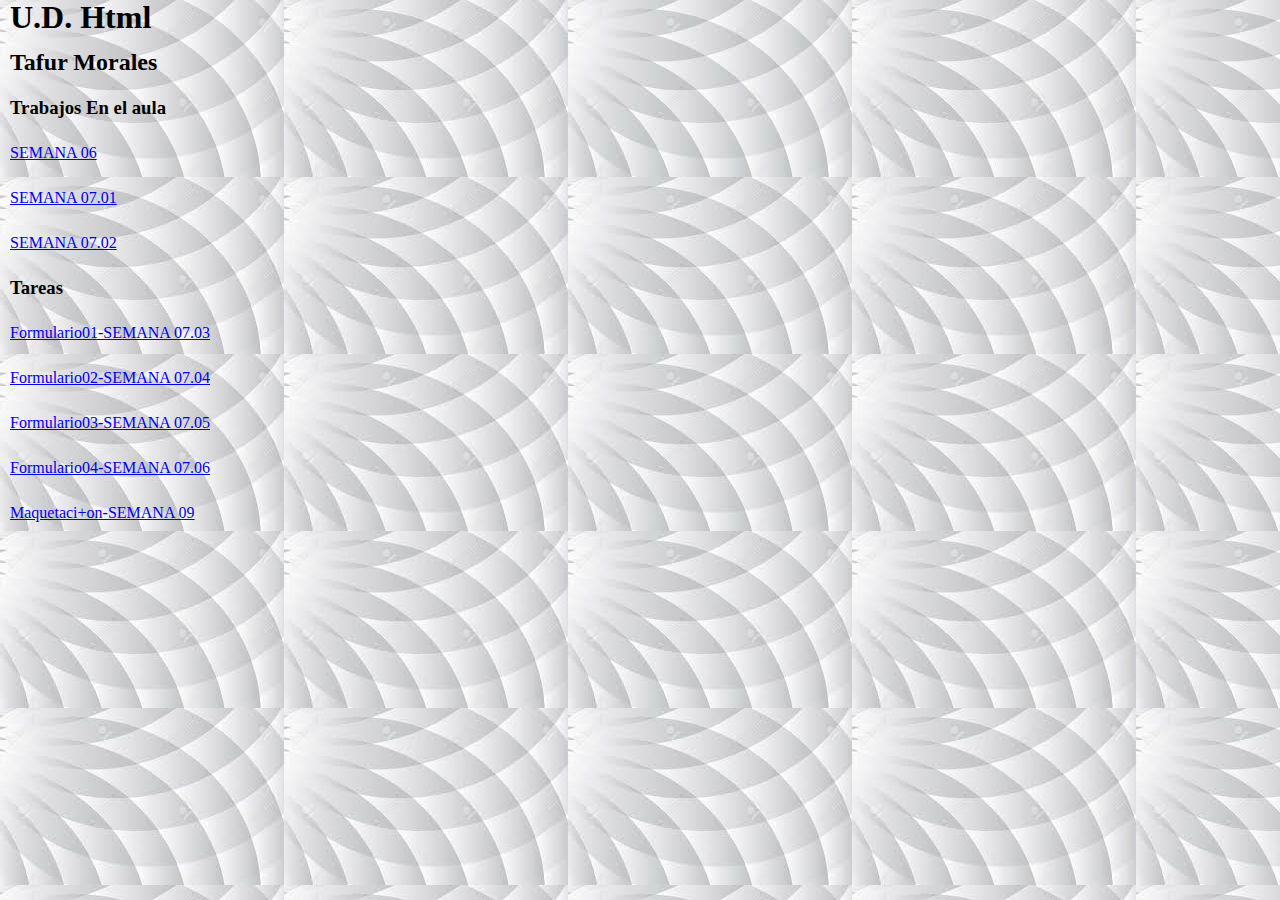
<file: index.html>
<!DOCTYPE html>
<html lang="es">
<head>
    <meta charset="UTF-8">
    <meta name="viewport" content="width=device-width, initial-scale=1.0">
    <title>HTML</title>
    <link rel="stylesheet" href="estilos/index.css">
</head>
<body>
    <h1>U.D. Html</h1>
    <h2>Tafur Morales</h2>
    <h3>Trabajos En el aula</h3>
    <ul> 
        <li class="html"><a href="datos.html" target="_blank">SEMANA 06</a></li>
        <li class="html"><a href="formulario01.html" target="_blank">SEMANA 07.01</a></li>
        <li class="html"><a href="registro.html" target="_blank">SEMANA 07.02</a></li>
    </ul>
        <h3>Tareas</h3>
    <ul>
            <li class="html"><a href="login.html" target="_blank">Formulario01-SEMANA 07.03</a></li>
            <li class="html"><a href="contacto.html" target="_blank">Formulario02-SEMANA 07.04</a></li>
            <li class="html"><a href="contacto02.html " target="_blank">Formulario03-SEMANA 07.05</a></li>
            <li class="html"><a href="inscripcion.html" target="_blank">Formulario04-SEMANA 07.06</a></li>
            <li class="html"><a href="maquetación.html" target="_blank">Maquetaci+on-SEMANA 09</a></li>
    </ul>
</body>
</html>
</file>
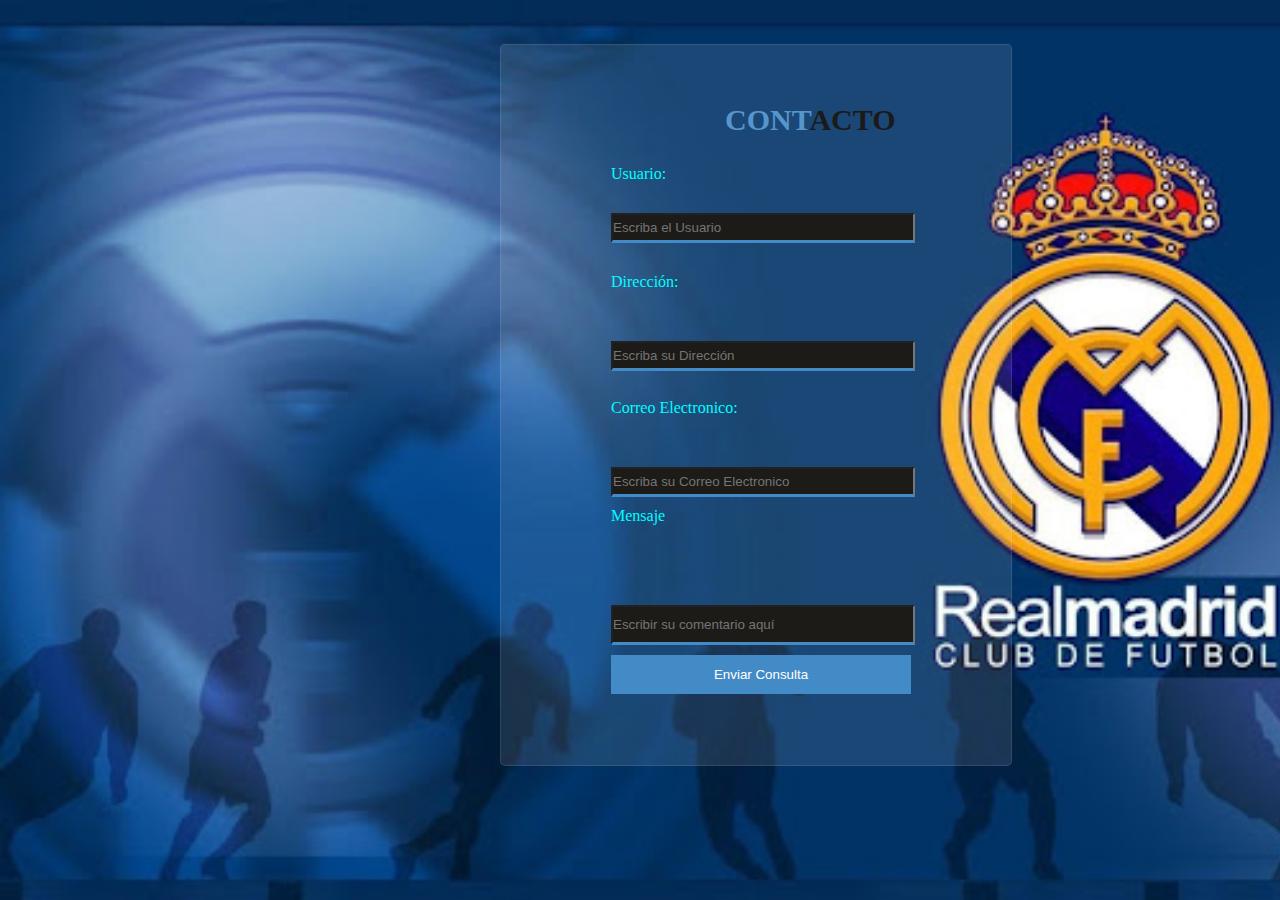
<file: contacto.html>
<!DOCTYPE html>
<html lang="es">
<head>
    <meta charset="UTF-8">
    <meta name="viewport" content="width=device-width, initial-scale=1.0">
    <title>CONTACTO</title>
    <link rel="stylesheet" href="estilos/contacto.css">
</head>
<body>
    <section>
        <article class="Title">
           <h1 id="contacto"><span>CONT</span>ACTO</h1>
             
       </article>
    <article class="formulario2">

        <form action="" method="get">
            <label for="txtUsuario" class="Usuario">Usuario:</label>
            <br>   
            <input type="text" placeholder="Escriba el Usuario" name="txtUsuario" id="txtUsuario" required name="Usuario">                    
            <br>
            <label for="txtDireccion" class="Direccion">Dirección:</label>
            <br>
            <input type="text" placeholder="Escriba su Dirección" name="txtDireccion"  id="txtDireccion" required name="Direccion">
            <br>
            <br>
            <label for="txtEmail" class="Email">Correo Electronico:</label>
            <br>
            <input type="email"  name="txtEmail" id="txtEmail" placeholder="Escriba su Correo Electronico">
             <br>
            <label for="txtArea" class="Area">Mensaje</label>
            <br>
            <input type="area"  name="txtArea" id="txtArea" placeholder="Escribir su comentario aquí"   >
               
            <br>
            <input type="submit" id="submit" value="Enviar Consulta">              
            </form>
           </article>
        </section>
</body>
</html>
</file>
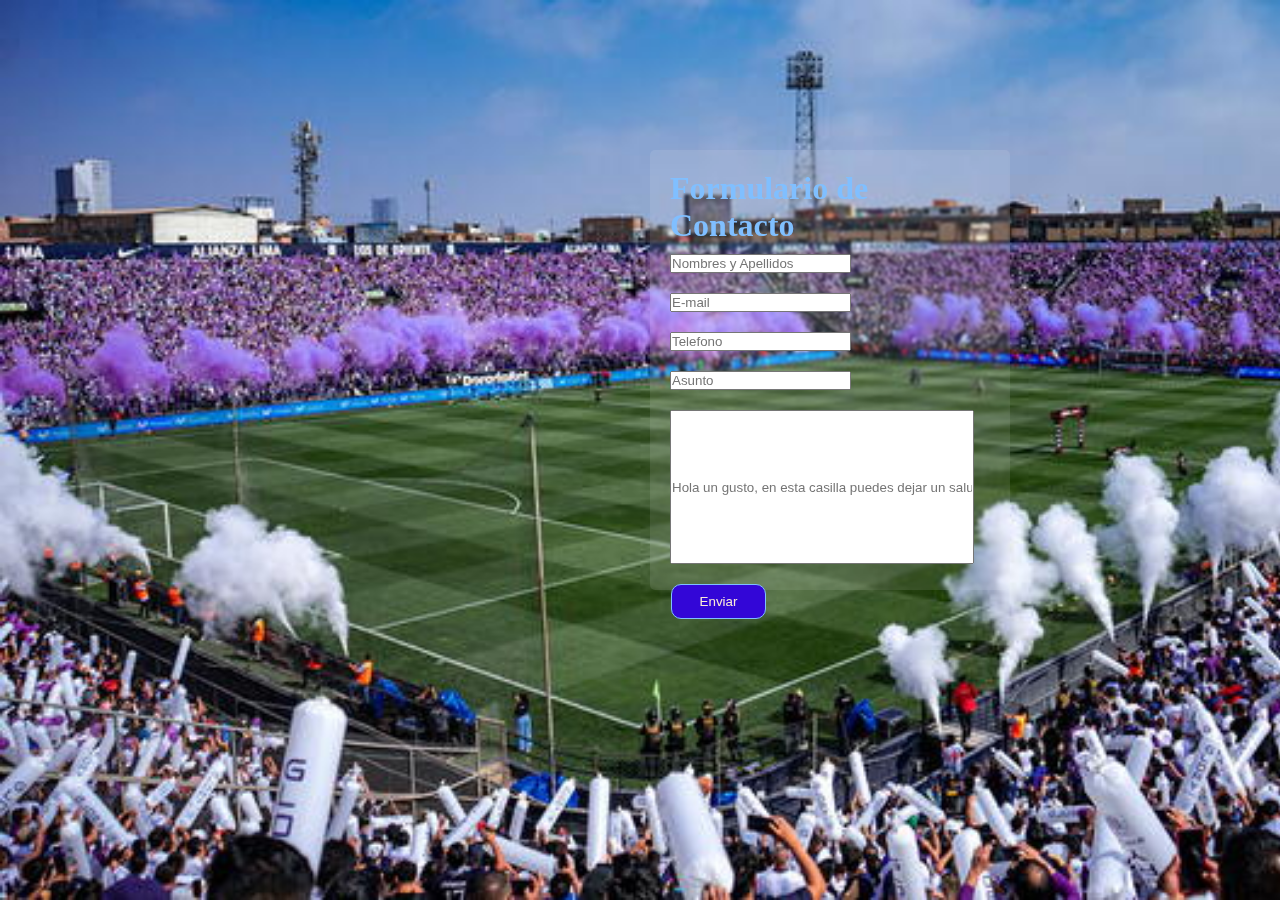
<file: contacto02.html>
<!DOCTYPE html>
<html lang="es">
<head>
    <meta charset="UTF-8">
    <meta name="viewport" content="width=device-width, initial-scale=1.0">
    <title>Formulario de contacto</title>
    <link rel="stylesheet" href="estilos/contacto02.css">
</head>
<body>
    <section >
        <div class="formulario">
            <h1>Formulario de Contacto</h1>
    <form action="" method="" >
        <input type="text" placeholder="Nombres y Apellidos" >
        <br>
        <input type="email" placeholder="E-mail" >
        <br>
        <input type="telefono" placeholder="Telefono" >
        <br>
        <input type="text" placeholder="Asunto" >
        <br>
        <input type="text" class="txtArea" placeholder="Hola un gusto, en esta casilla puedes dejar un saludo." >
        <br>
        <input type="submit" value="Enviar"  id="submit" >
        
    </form>

        </div>
    </section>
    





</body>
</html>
</file>
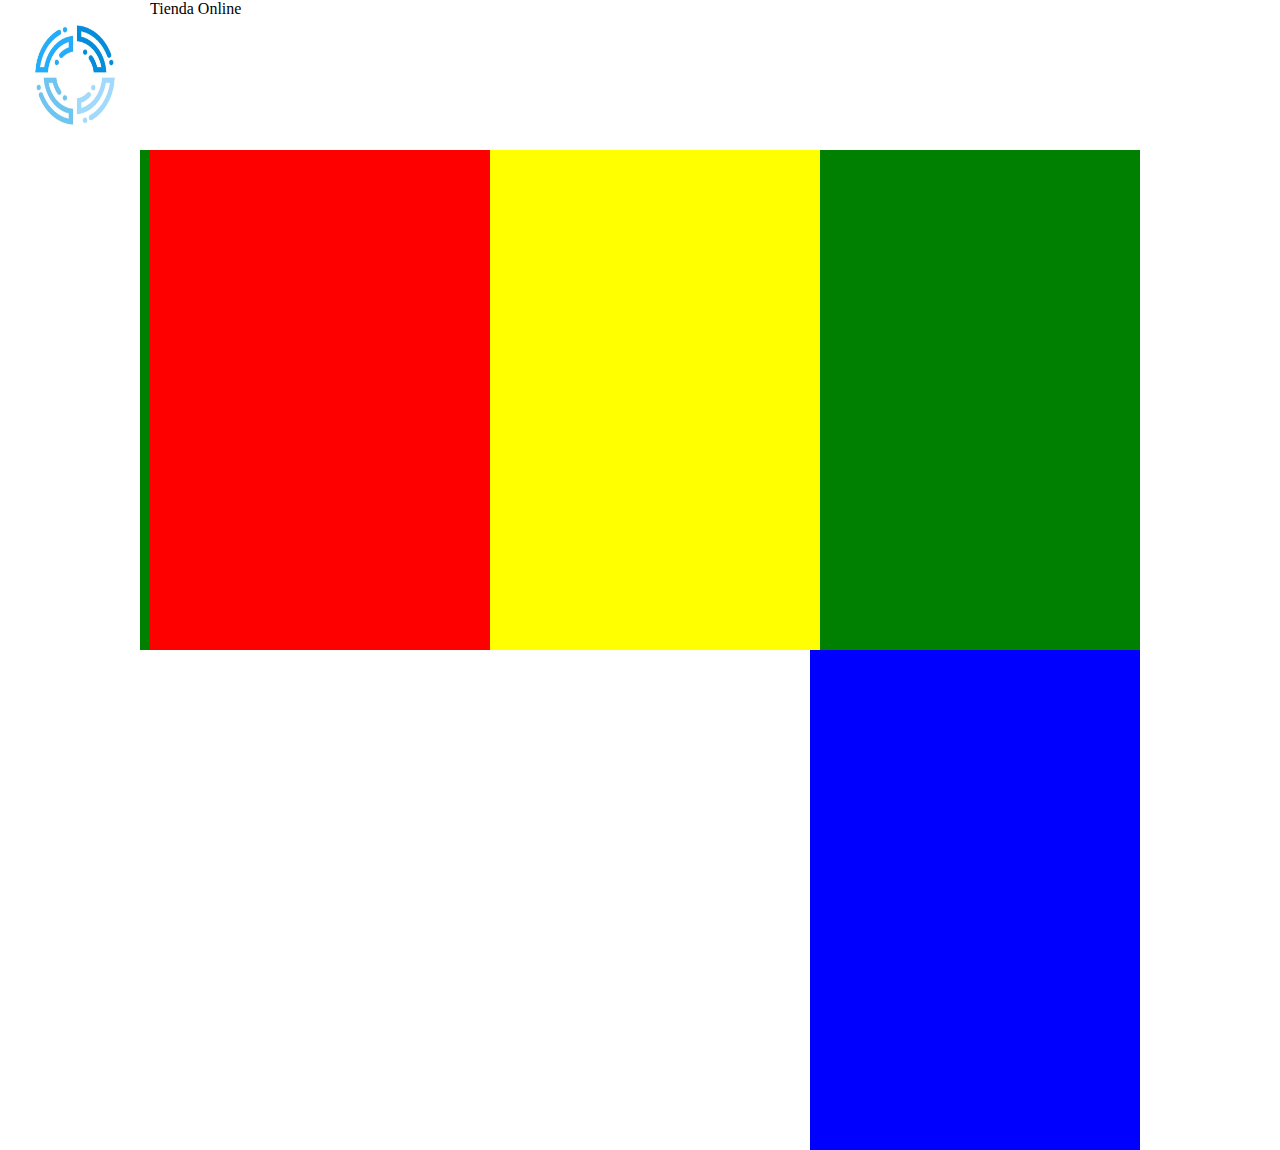
<file: contenedores.html>
<!DOCTYPE html>
<html lang="es">
<head>
    <meta charset="UTF-8">
    <meta name="viewport" content="width=device-width, initial-scale=1.0">
    <title>contenedores</title>
    <link rel="stylesheet" href="estilos/contenedores.css">
</head>
<body>
   
    <div id="cabecera">
        <div class="logo">
            <img src="img/logo.jpg" alt="">

        </div>
        <div class="titulo">
            Tienda Online

        </div>
        <div class="redes">
            <li><a href="https://www.facebook.com/felipensio.maton" target="_blank"><img style="width: 50px;"  src="img/facebook.png" 
                alt="" title="Logo"></a>
                <li><a href="https://www.instagram.com/elvis_morales_18?igsh=MWJzbmkzcmxsbzgwcQ==" target="_blank"><img style="width: 50px;"  src="img/instagram logo.jpg" alt=""></a>
                </li>
        </div>
    </div>

  <div id="principal">
  <div class="contenido1"></div>
  <div class="contenido2"></div>
  <div class="contenido3"></div>
</div>
</body>
</html>
</file>
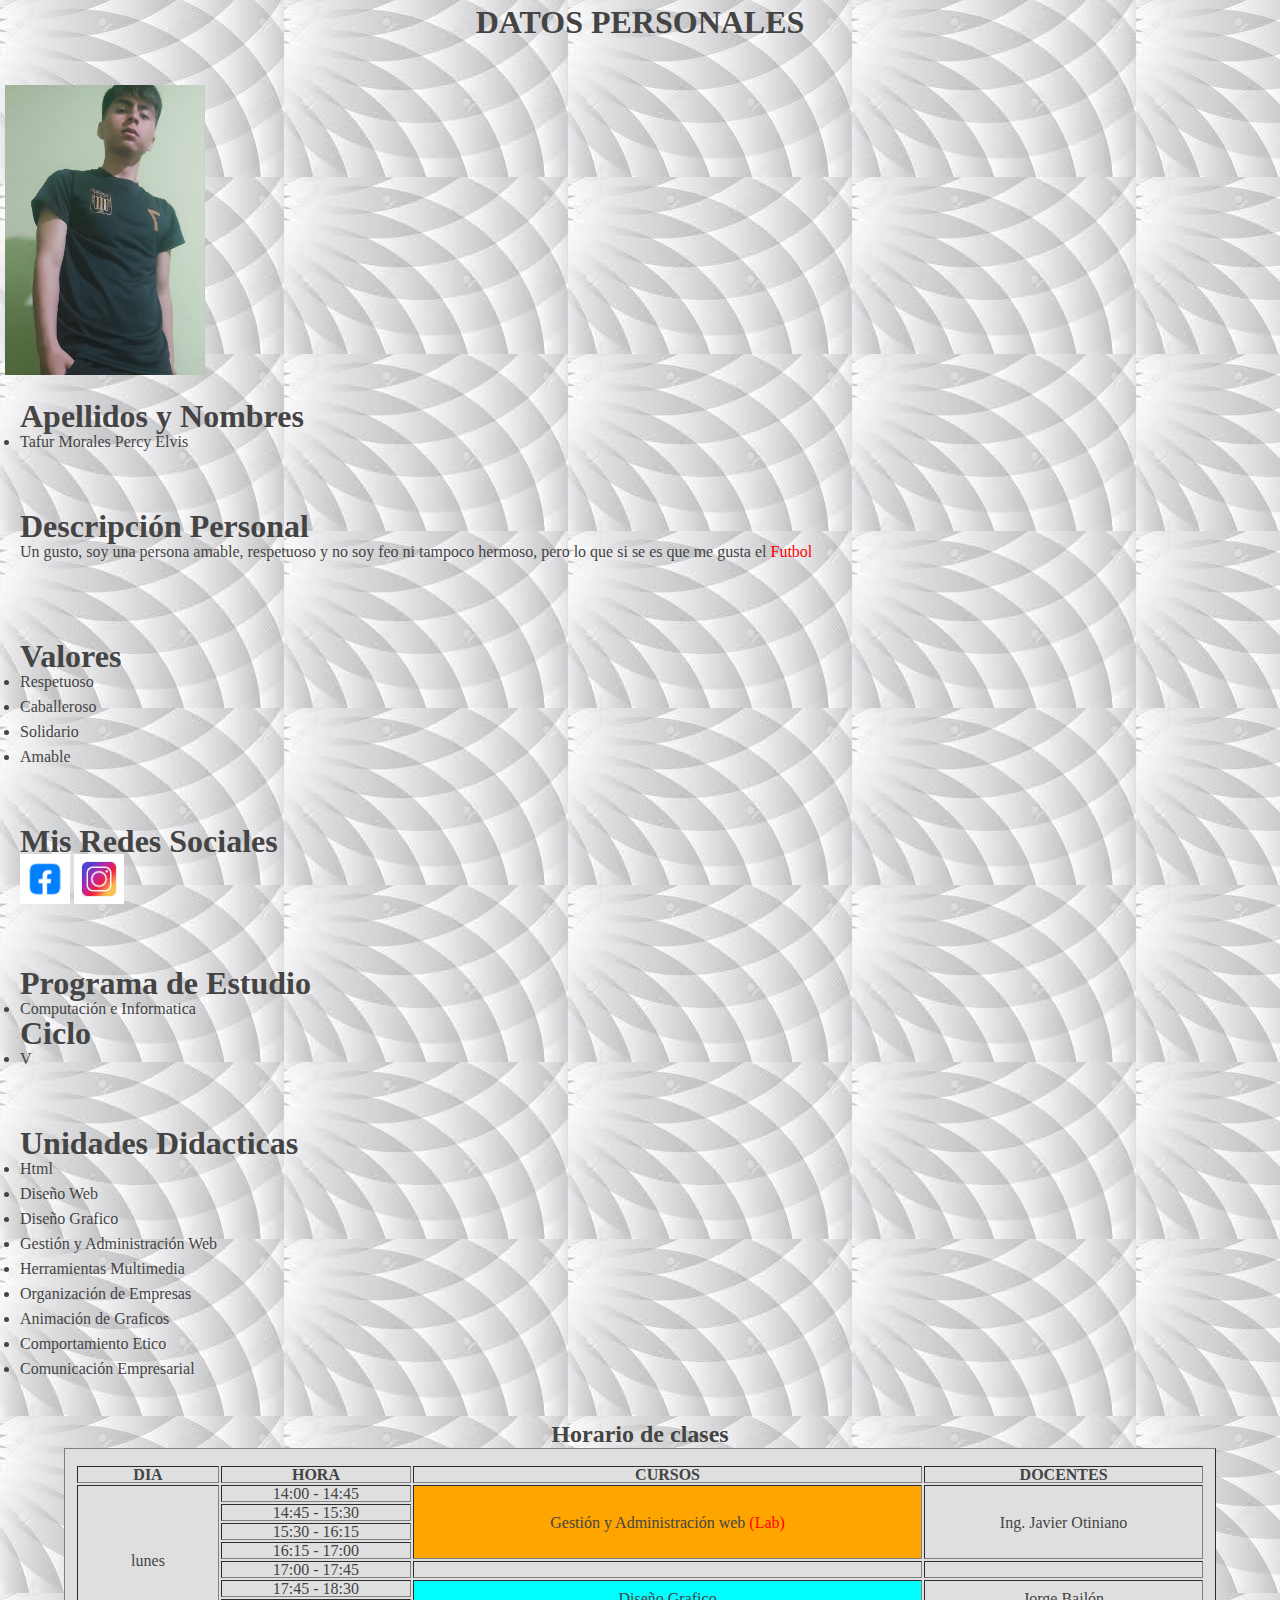
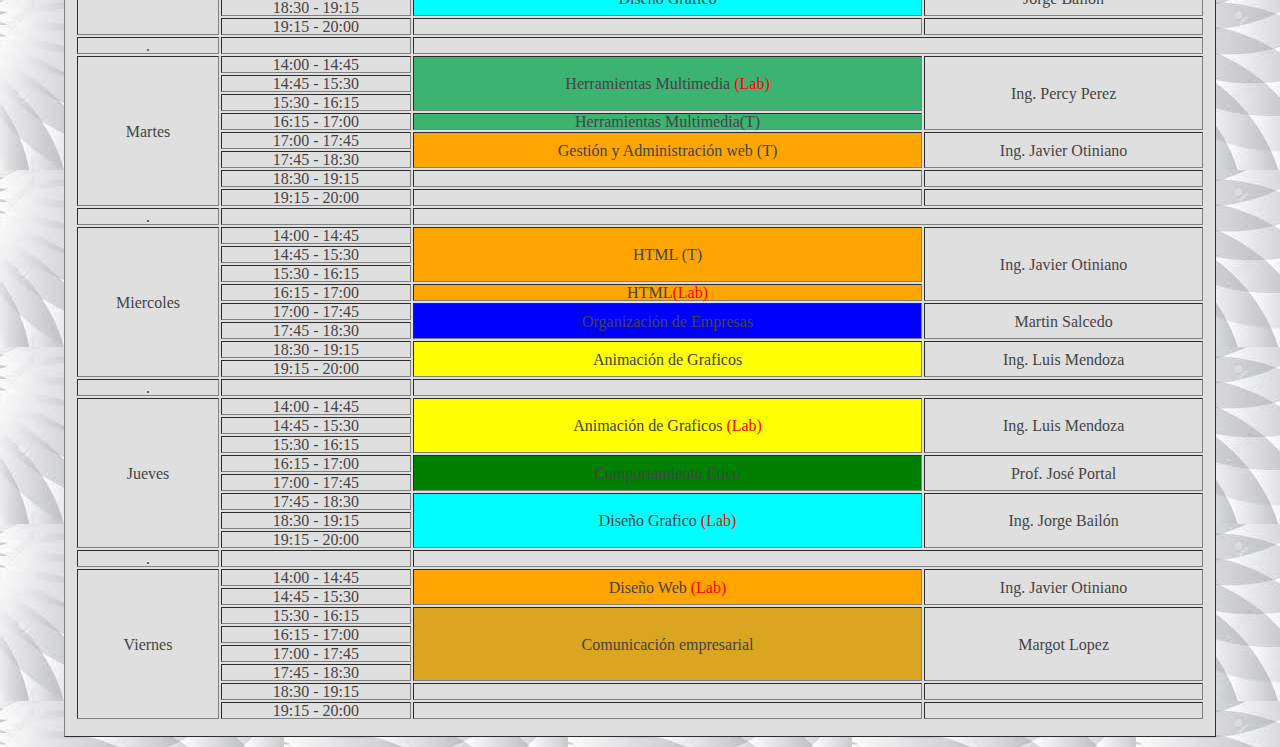
<file: datos.html>
<!DOCTYPE html>
<html lang="es">
<head>
    <meta charset="UTF-8">
    <meta name="viewport" content="width=device-width, initial-scale=1.0">
    <title>DATOS PERSONALES</title>
    <link rel="stylesheet" href="estilos/Datos.css">
</head>
<body  > 
    <section class="datosp">
        <H1>
        DATOS PERSONALES
    </H1>
        
    </section>
    <section >
        <img class="foto" src="img/yo.jpeg" alt="" title="Logo">
    </section>
    <section class="ap">
        <h1 >Apellidos y Nombres</h1>
        <li>Tafur Morales Percy Elvis</li>
    </section>
    <section class="dp">
        <h1 >Descripción Personal</h1>
        <p>Un gusto, soy una persona amable, respetuoso y no soy feo ni tampoco hermoso, pero lo que si se es que me gusta el <span class="Futbol">Futbol</span></p>
    </section>
    <section class="valores">
        <h1 >Valores</h1>
        <li>Respetuoso</li>
        <li>Caballeroso</li>
        <li>Solidario</li>
        <li>Amable</li>
    </section>
    <section class="rd">
        <h1>Mis Redes Sociales</h1>
        
        <a href="https://www.facebook.com/felipensio.maton" target="_blank"><img style="width: 50px;"  src="img/facebook.png" 
            alt="" title="Logo"></a>
            <a href="https://www.instagram.com/elvis_morales_18?igsh=MWJzbmkzcmxsbzgwcQ==" target="_blank"><img style="width: 50px;"  src="img/instagram logo.jpg" alt=""></a>
    </section>
    <section class="Programa">
        <h1 > Programa de Estudio</h1>
        <li>Computación e Informatica  </li>
        <H1>Ciclo</H1>
        <li>V</li>
    </section>
    

    <section class="Ud">
        
        
            <h1 > Unidades Didacticas</h1>
            <Ul>
            <lI>Html</li>
            <li>Diseño Web</li>
            <li>Diseño Grafico</li>
            <li>Gestión y Administración Web</li>
            <li>Herramientas Multimedia</li>
            <li>Organización de Empresas</li>
            <li>Animación de Graficos</li>
            <li>Comportamiento Etico</li>
            <li>Comunicación Empresarial</li>
        </Ul>
        </section>
        
<section>
        
        <h2 >Horario de clases</h2>
        <article>
        <table border="1">
<tr>
            <th>DIA</th>
            <th>HORA</th>
            <th>CURSOS</th>
            <th>DOCENTES</th>
                
                
</tr>
<tr>
            <td rowspan="8" class="L">lunes</td>
            <td >14:00 - 14:45</td>
            <td rowspan="4" class="GA">Gestión y Administración web <span>(Lab)</span></td>
            <td rowspan="4">Ing. Javier Otiniano</td>
             
                
               
</tr>
          
                
            
<tr>
                
            <td>14:45 - 15:30</td>
</tr>
<tr>
                
            <td>15:30 - 16:15</td>
</tr>
<tr>
                
            <td>16:15 - 17:00</td>
</tr>
<tr>
                
            <td> 17:00 - 17:45</td>
            <td></td>
            <td></td>
</tr>
<tr>
                
            <td>17:45 - 18:30</td>
            <td rowspan="2" class="Dg">Diseño Grafico</td>
            <td rowspan="2">Jorge Bailón</td>
</tr>
<tr>
                
            <td>18:30 - 19:15</td>
</tr>
<tr>
                
           <td>19:15 - 20:00</td>
           <td></td>
           <td></td>
</tr>
<tr>
                
    
           <td>. </td>
           <td></td>
           <td colspan="2"></td>
</tr>
<tr>
           <td rowspan="8">Martes</td>
           <td >14:00 - 14:45</td>
           <td rowspan="3" class="HM">Herramientas Multimedia <span>(Lab)</span></td>
           <td rowspan="4">Ing. Percy Perez</td>
   
</tr>
<tr>
                
           <td>14:45 - 15:30</td>
    
</tr>
<tr>
    
           <td>15:30 - 16:15</td>

</tr>
<tr>
    
           <td>16:15 - 17:00</td>
           <td  class="HM">Herramientas Multimedia(T)</td>

</tr>
<tr>
    
           <td > 17:00 - 17:45</td>
           <td rowspan="2" class="GA">Gestión y Administración web (T)</td>
           <td rowspan="2">Ing. Javier Otiniano</td>
</tr>
<tr>
    
           <td>17:45 - 18:30</td>


</tr>
<tr>
    
           <td>18:30 - 19:15</td>
           <td><td></td></td>
</tr>
<tr>
    
           <td>19:15 - 20:00</td>
           <td></td>
           <td></td>
</tr>
<tr>
    

<td>.
           </td>
           <td></td>
           <td colspan="2"></td>
</tr>
<tr>
           <td rowspan="8">Miercoles</td>
           <td >14:00 - 14:45</td>
           <td rowspan="3" class="HTML">HTML (T)</td>
        <td rowspan="4">Ing. Javier Otiniano</td>
   
</tr>
<tr>
                
        <td>14:45 - 15:30</td>
    
</tr>
<tr>
    
         <td>15:30 - 16:15</td>

</tr>
<tr>
    
         <td>16:15 - 17:00</td>
         <td  class="HTML">HTML<span>(Lab)</span></td>

</tr>
<tr>
    
         <td > 17:00 - 17:45</td>
         <td rowspan="2" class="OG">Organización de Empresas</td>
         <td rowspan="2">Martin Salcedo</td>
</tr>
<tr>
    
         <td>17:45 - 18:30</td>


</tr>
<tr>
    
         <td>18:30 - 19:15</td>
         <td rowspan="2" class="AG"> Animación de Graficos</td>
         <td rowspan="2">Ing. Luis Mendoza</td>
</tr>
<tr>
    
        <td>19:15 - 20:00</td>


</tr>
<tr>
        <td>.</td>
        <td></td>
        <td colspan="2"></td>
</tr>

<tr>
        <td rowspan="8">Jueves</td>
        <td >14:00 - 14:45</td>
        <td rowspan="3" class="AG">Animación de Graficos <span>(Lab)</span></td>
        <td rowspan="3">Ing. Luis Mendoza</td>
   
</tr>
<tr>
                
        <td>14:45 - 15:30</td>
    
</tr>
<tr>
    
        <td>15:30 - 16:15</td>

</tr>
<tr>
    
        <td>16:15 - 17:00</td>
        <td rowspan="2" class="CE">Comportamiento Etico</td>
        <td rowspan="2">Prof. José Portal</td>
</tr>
<tr>
    
        <td > 17:00 - 17:45</td>



</tr>
<tr>
       <td>17:45 - 18:30</td>
       <td rowspan="3" class="Dg">Diseño Grafico <span>(Lab)</span></td>
       <td rowspan="3">Ing. Jorge Bailón</td>

</tr>
<tr>
       <td>18:30 - 19:15</td>

</tr>
<tr>
    
       <td>19:15 - 20:00</td>


</tr>
<td>.
</td>
<td></td>
<td colspan="2"></td>
<tr>
      <td rowspan="8">Viernes</td>
      <td >14:00 - 14:45</td>
      <td rowspan="2" class="DW">Diseño Web <span>(Lab)</span></td>
      <td rowspan="2">Ing. Javier Otiniano</td>
   
</tr>
<tr>
                
      <td>14:45 - 15:30</td>

    
</tr>
<tr>
    
     <td>15:30 - 16:15</td>
     <td rowspan="4" class="Comu"> Comunicación empresarial</td>
     <td rowspan="4">Margot Lopez</td>
</tr>
<tr>
    
     <td>16:15 - 17:00</td>


</tr>
<tr>
    
     <td > 17:00 - 17:45</td>


</tr>
<tr>
    
     <td>17:45 - 18:30</td>


</tr>
<tr>
    
<td>18:30 - 19:15</td>
     <td></td>
     <td></td>
</tr>
<tr>
    
       <td>19:15 - 20:00</td>
       <td></td>
       <td></td>

</tr>



                
        </table>
    </article>
    </section>
    
</body>
</html>
</file>
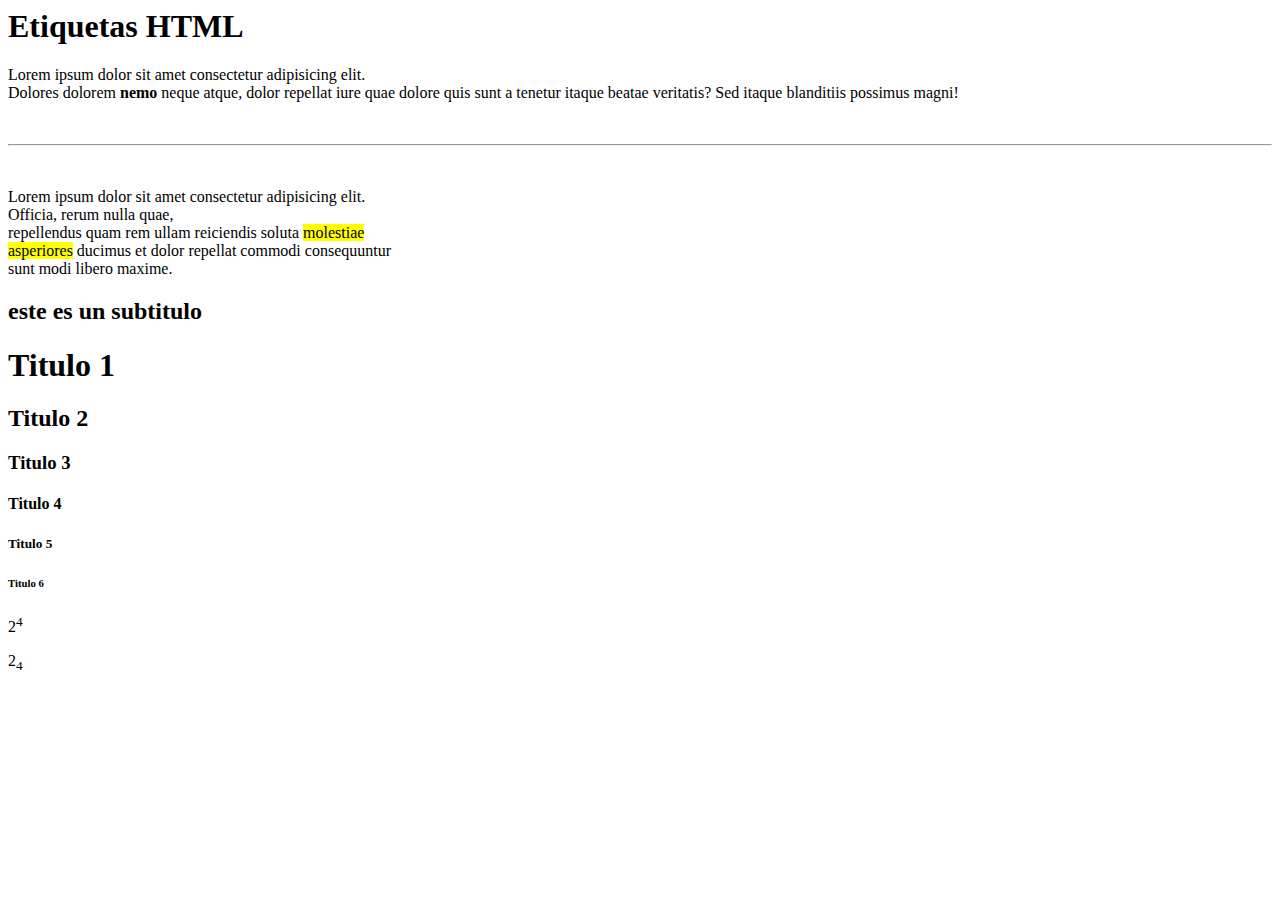
<file: etiquetas.html>
<html>
   <head>
        <title>Etiquetas HTML</title>
   </head> 
   <body>
        <h1>Etiquetas HTML</h1>    
        <p>
            Lorem ipsum dolor sit amet consectetur adipisicing elit. <br/>
             Dolores dolorem <strong>nemo</strong> neque atque, dolor repellat iure 
             quae dolore quis sunt a tenetur itaque beatae 
             veritatis? Sed itaque blanditiis possimus magni!
        </p>
        <br/>
        <hr/>
        <br/>

        <p style="width:400px" >
            Lorem ipsum dolor sit amet consectetur adipisicing elit. 
            Officia, rerum nulla quae, <br/> repellendus quam rem ullam 
            reiciendis soluta <mark>molestiae asperiores</mark> ducimus et dolor
            repellat commodi consequuntur sunt modi libero maxime.
        </p>

        <h2>
            este es un subtitulo
        </h2>

        <h1>Titulo 1</h1>
        <h2 id="activo">Titulo 2</h2>
        <h3>Titulo 3</h3>
        <h4>Titulo 4</h4>
        <h5>Titulo 5</h5>
        <h6>Titulo 6</h6>

        <p>2<sup>4</sup></p>
        <p>2<sub>4</sub></p>

        <br/>
        <br/>
        <br/>
        <br/>
   </body>
</html>
</file>
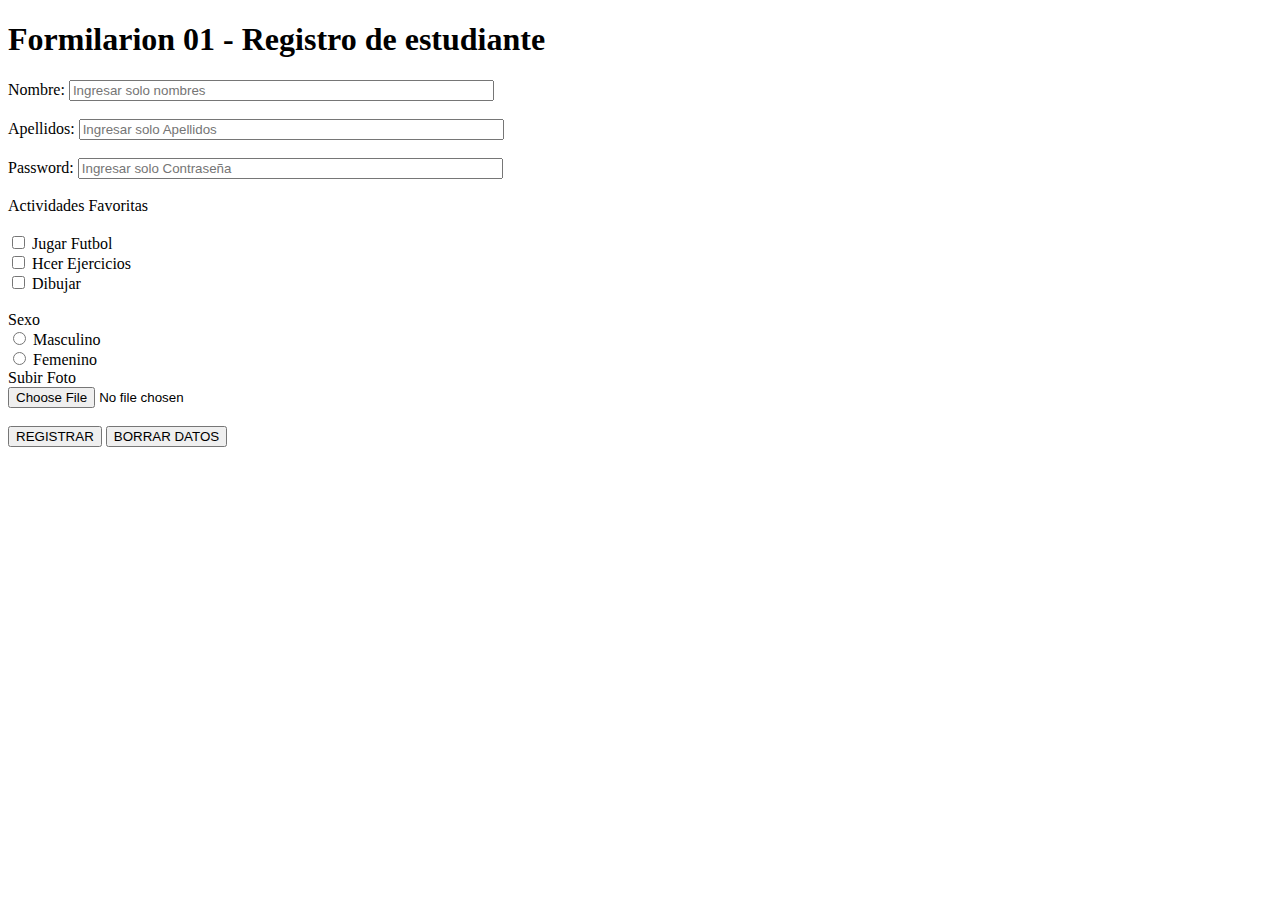
<file: formulario01.html>
<!DOCTYPE html>
<html lang="es">
<head>
    <meta charset="UTF-8">
    <meta name="viewport" content="width=device-width, initial-scale=1.0">
    <title>FORMULARIO 01</title>
</head>
<body>
   <h1>Formilarion 01 - Registro de estudiante</h1> 
   <form action="#" method="get">
    <label for="txtNombre">Nombre:</label>
    <input type="text" name="txtNombre" id="txtNombre" placeholder="Ingresar solo nombres" required size="50px" maxlength="25" >
    <br>
    <br>
    <label for="txtApellidos">Apellidos:</label>
    <input type="text" name="txtApellidos" id="txtApellidos" placeholder="Ingresar solo Apellidos" required size="50px" maxlength="25" >
    <br>
    <br>
    <label for="txtPassword">Password:</label>
    <input type="password" name="txtNombre" id="txtPassword" placeholder="Ingresar solo Contraseña" required size="50px" maxlength="25" >
    <br>
    <br>
    <label for="">Actividades Favoritas</label>
    <br>
    <br>
    <input type="checkbox" name="ckbActividad01" id="ckbActividad01" > <label for="ckbActividad01">Jugar Futbol</label>
    <br>
    <input type="checkbox" name="ckbActividad02" id="ckbActividad02" > <label for="ckbActividad02">Hcer Ejercicios</label>
    <br>
    <input type="checkbox" name="ckbActividad03" id="ckbActividad03" > <label for="ckbActividad03">Dibujar</label>
    <br>
    <br>
    <label for="">Sexo</label>
    <br>
    <input type="radio" name="rbMasculino " id="rbMasculino"> <label for="rbMasculino"> Masculino</label>
    <br>
    <input type="radio" name="rbFemenino " id="rbFemenino"> <label for="rbFemenino"> Femenino</label>
    <br>
    <label for="fiFoto">Subir Foto</label>
    <br>
    <input type="file" name="fiFoto" id="fiFoto">
   <br><br>
   <input type="submit" name="" value="REGISTRAR">
    <input type="submit" name="" value="BORRAR DATOS">
   </form>

</body>
</html>
</file>
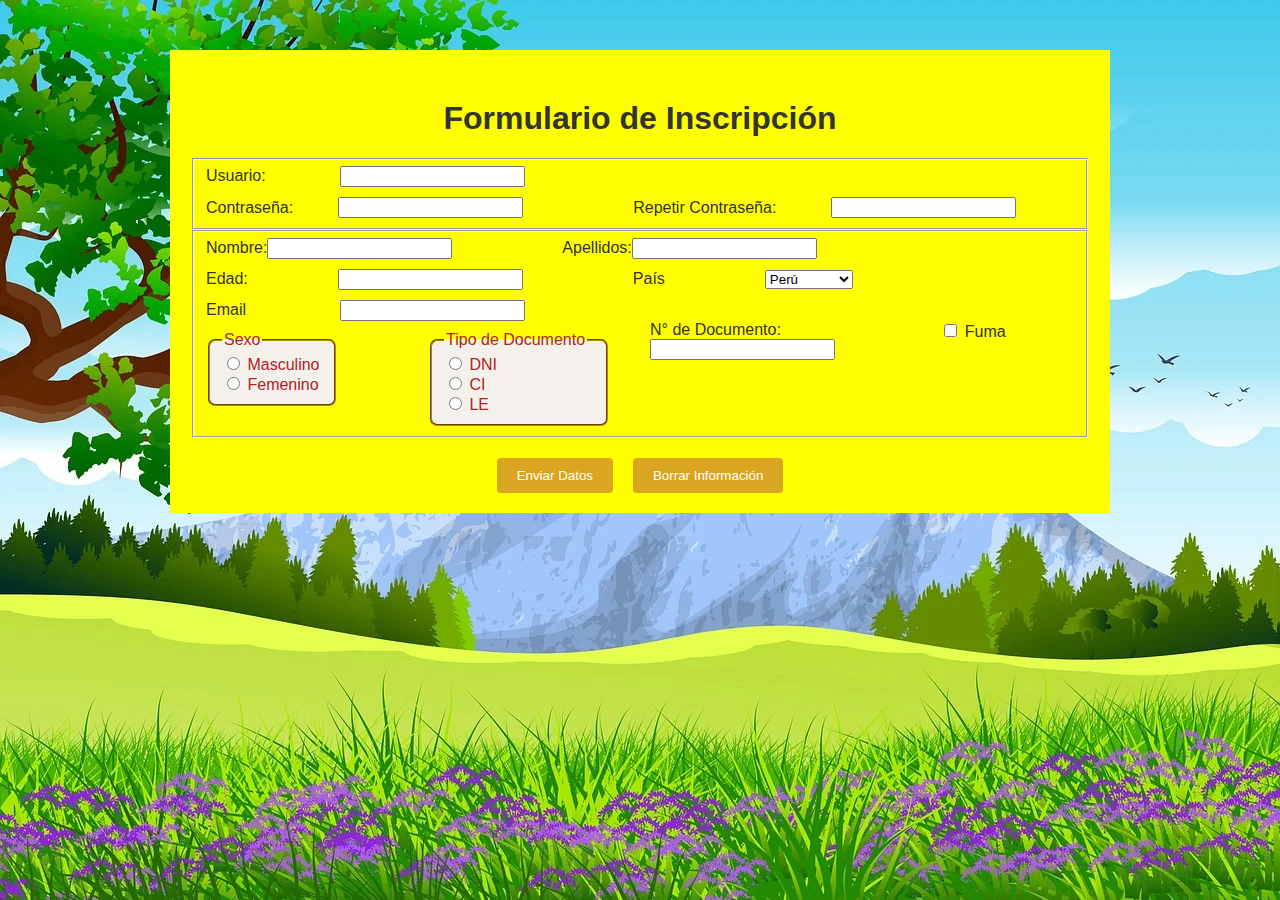
<file: inscripcion.html>
<!DOCTYPE html>
<html lang="es">
<head>
  <meta charset="UTF-8">
  <meta name="viewport" content="width=device-width, initial-scale=1.0">
  <title>Formulario de Inscripción</title>
  <link rel="stylesheet" href="estilos/inscripcion.css">
</head>
<body>
  <div class="contenedor">
    <h1>Formulario de Inscripción</h1>
    <form method="get">
      <fieldset>
        <div class="usuario">
          <label for="usuario">Usuario: </label>
          <input type="text" id="usuario" name="usuario" required>
        </div>
        <div class="contraseña">
          <label for="contraseña">Contraseña: </label>
          <input type="password" id="contraseña" name="contraseña" required>
          <label for="repetir-contraseña" class="repetir-label">Repetir Contraseña: </label>
          <input type="password" id="repetir-contraseña" class="form-control repetir-input">
        </div>
      </fieldset>
      <fieldset>
        <div class="nombre">
          <label for="nombre">Nombre: </label>
          <input type="text" id="nombre" name="nombre" required>
          <label for="apellido" class="apellido-label">Apellidos: </label>
          <input type="text" id="apellido" name="apellido" required>
        </div>
        <div class="edad-pais">
          <div class="edad">
            <label for="edad">Edad: </label>
            <input type="number" id="edad" name="edad" required>
          </div>
          <div class="pais">
            <label for="pais">País</label>
            <select id="pais" name="pais" required>
              <option value="Peru">Perú</option>
              <option value="Colombia">Colombia</option>
              <option value="Venezuela">Venezuela</option>
              <option value="Mexico">Mexico</option>
              <option value="Guatemala">Guatemala</option>
              <option value="Ecuador">Ecuador</option>
              <option value="Chile">Chile</option>
            </select>
          </div>
        </div>
        <div class="correo">
          <label for="email">Email</label>
          <input type="email" id="email" name="email" required>
        </div>
        <div class="opciones">
          <div class="sexo">
            <fieldset>
              <legend>Sexo</legend>
              <div>
                <div>
                  <input type="radio" id="masculino" name="sexo" value="masculino" required>
                  <label for="masculino">Masculino</label>
                </div>
                <div>
                  <input type="radio" id="femenino" name="sexo" value="femenino" required>
                  <label for="femenino">Femenino</label>
                </div>
              </div>
            </fieldset>
          </div>
          <div class="documento">
            <fieldset>
              <legend>Tipo de Documento</legend>
              <div>
                <input type="radio" name="document-type" value="DNI"> DNI <br>
                <input type="radio" name="document-type" value="CI"> CI <br>
                <input type="radio" name="document-type" value="LE"> LE
              </div>
            </fieldset>
          </div>
          <div class="num">
            <label for="num-documento">N° de Documento: </label>
            <input type="text" id="num-documento" name="num-documento" required>
          </div>
          <div class="chek">
            <label>
              <input type="checkbox" name="fuma" value="si"> Fuma
            </label>
          </div>
        </div>
      </fieldset>
      <div class="botones">
        <button type="submit">Enviar Datos</button>
        <button type="reset">Borrar Información</button>
      </div>
    </form>
  </div>
</body>
</html>
</file>
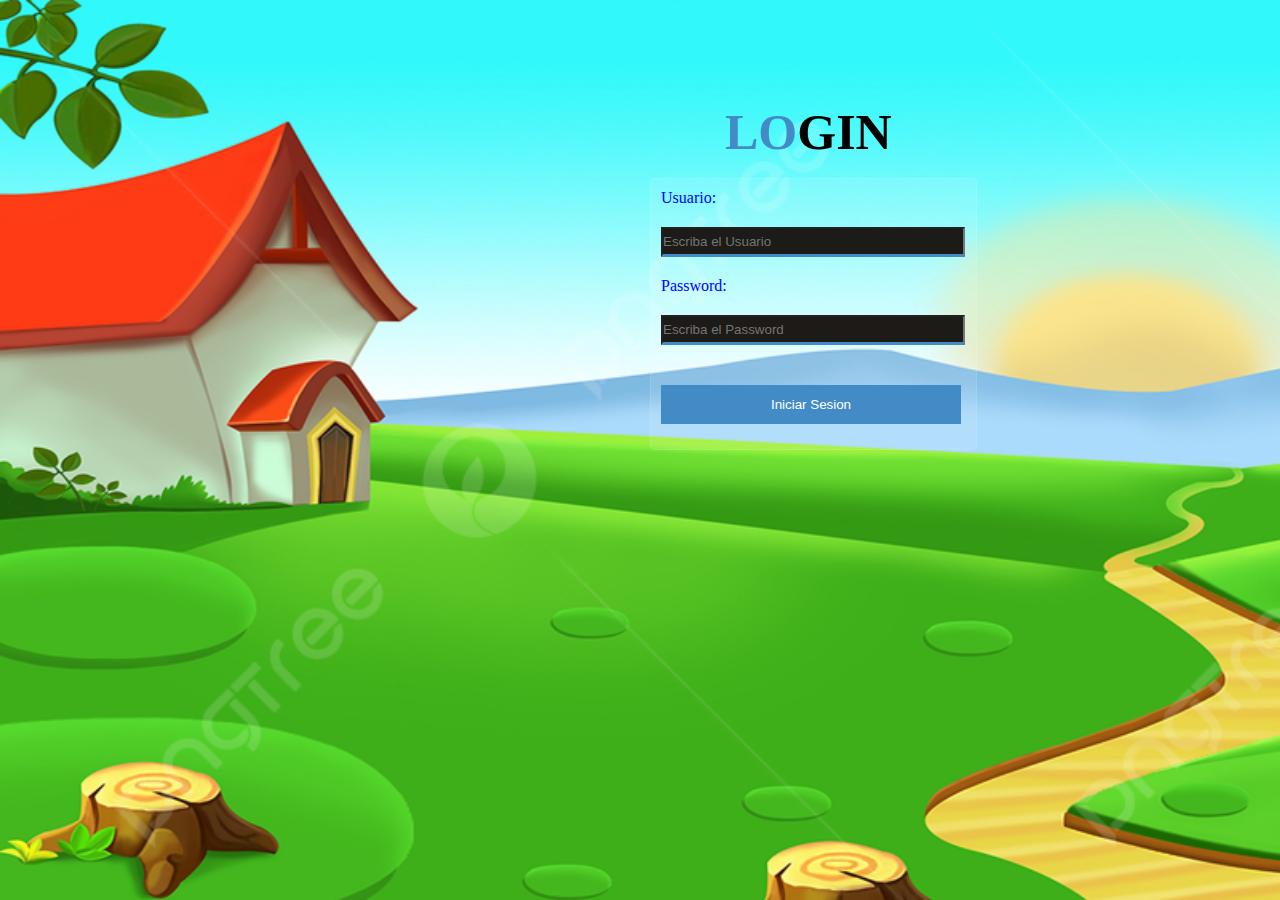
<file: login.html>
<!DOCTYPE html>
<html lang="es">
<head>
    <meta charset="UTF-8">
    <meta name="viewport" content="width=device-width, initial-scale=1.0">
    <title>Login</title>
    <link rel="stylesheet" href="estilos/login.css">
</head>
<body>
    <section>
        <article class="Title">
           <h1 id="LOGIN"><span>LO</span>GIN</h1>
             
       </article>
   
           <article class="formulario1">
               <form action="" method="get">
                   <label for="txtUsuario" class="usuario">Usuario:</label>
                   <br>   
                   <input type="text" placeholder="Escriba el Usuario" name="txtUsuario" id="txtUsuario" required name="Usuario">                    
                   <br>
                   <label for="txtPassword" class="password">Password:</label>
                   <br>
                   <input type="password" placeholder="Escriba el Password" name="txtPassword"  id="txtPassword" required name="Password">
                   <br>
                   <input type="submit" value="Iniciar Sesion" id="submit">
                </form>
           </article>
       </section>
      
   
</form>
</body>
</html>
</file>
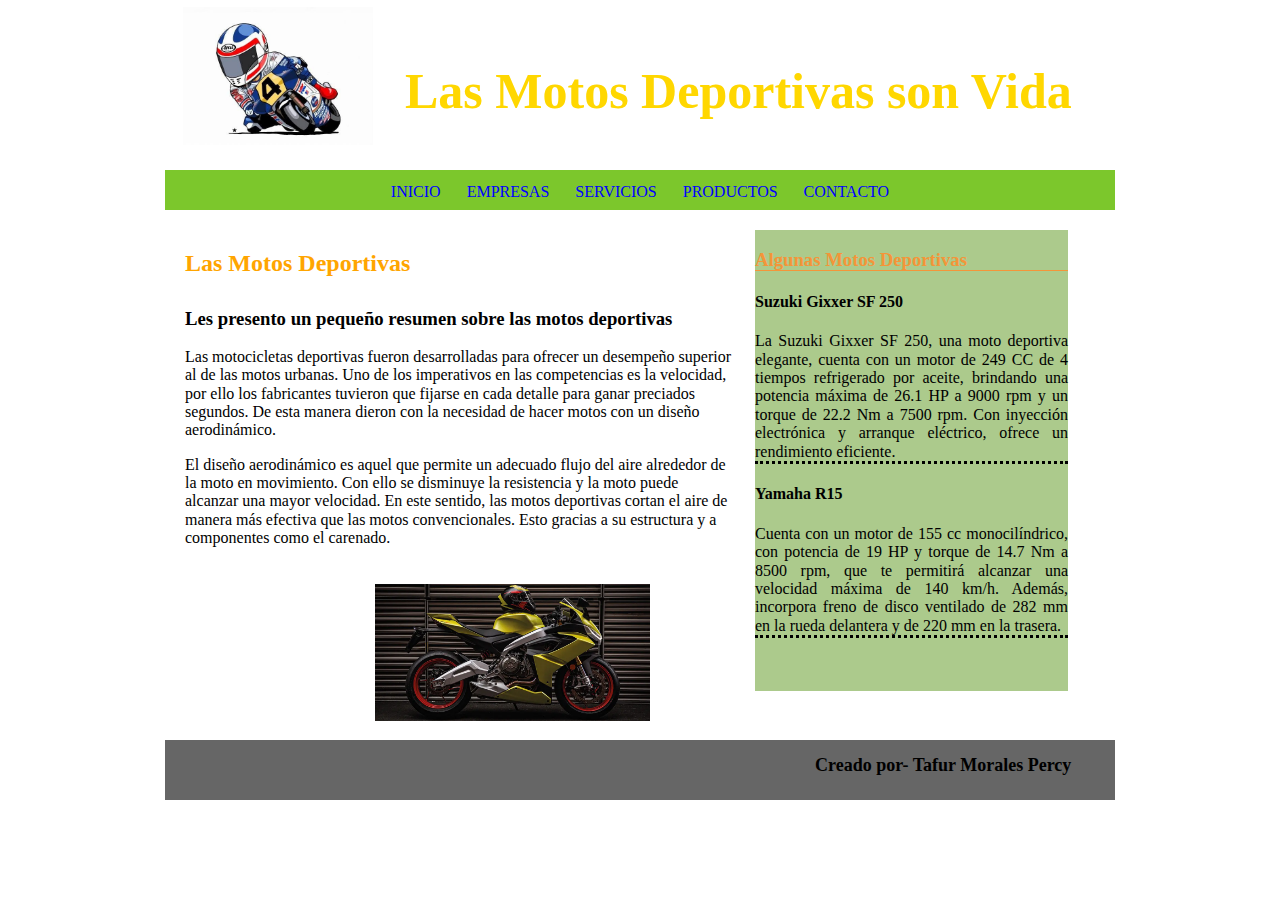
<file: maquetación.html>
<!DOCTYPE html>
<html lang="es">
<head>
    <meta charset="UTF-8">
    <meta name="viewport" content="width=device-width, initial-scale=1.0">
    <title>Maquetacion</title>
   <link rel="stylesheet"  href="estilos/normalize.css">
   <link rel="stylesheet" href="estilos/maquetacion.css">
</head>
<body>
    <header>
        <img  class="logo" src="img/logomoto.jpg" alt="Moto" >
        <h1 class="Titulo">Las Motos Deportivas son Vida</h1>
    </header>
    <nav>
        <li><a href="#">INICIO</a></li>
        <li><a href="#">EMPRESAS</a></li>
        <li><a href="#">SERVICIOS</a></li>
        <li><a href="#">PRODUCTOS</a></li>
        <li><a href="#">CONTACTO</a></li>
    </nav>
    <main>
     <section>
        <h2>Las Motos Deportivas</h2>
            <h3>Les presento un pequeño resumen sobre las motos deportivas</h3>
            <p >
                Las motocicletas deportivas fueron desarrolladas para ofrecer un desempeño superior al de las motos urbanas. 
                Uno de los imperativos en las competencias es la velocidad,
                 por ello los fabricantes tuvieron que fijarse en cada detalle para ganar preciados segundos.
                 De esta manera dieron con la necesidad de hacer motos con un diseño aerodinámico.
            </p>
            <p >
                El diseño aerodinámico es aquel que permite un adecuado flujo del aire alrededor de la moto en movimiento. 
                Con ello se disminuye la resistencia y la moto puede alcanzar una mayor velocidad. En este sentido,
                 las motos deportivas cortan el aire de manera más efectiva que las motos convencionales. 
                Esto gracias a su estructura y a componentes como el carenado.
            </p>
            

            <img class="moto"src="img/motos-deportivas-2.webp" alt="" >
     </section>
     <aside>
        <h3>Algunas Motos Deportivas</h3>
        <h4>Suzuki Gixxer SF 250 </h4>
        <p>
            La Suzuki Gixxer SF 250, una moto deportiva elegante, cuenta con un motor de 249 CC de 4 tiempos refrigerado por aceite, 
            brindando una potencia máxima de 26.1 HP a 9000 rpm y un torque de 22.2 Nm a 7500 rpm. 
            Con inyección electrónica y arranque eléctrico, ofrece un rendimiento eficiente.
        </p>
        <h4> Yamaha R15</h4>
        <p>
            Cuenta con un motor de 155 cc monocilíndrico, con potencia de 19 HP y torque de 14.7 Nm a 8500 rpm,
             que te permitirá alcanzar una velocidad máxima de 140 km/h.
             Además, incorpora freno de disco ventilado de 282 mm en la rueda delantera y de 220 mm en la trasera.
        </p>
        
        
     </aside>
    </main>
    <footer>
        <h5>
            Creado por- Tafur Morales Percy        </h5>
    </footer>

</body>
</html>
</file>
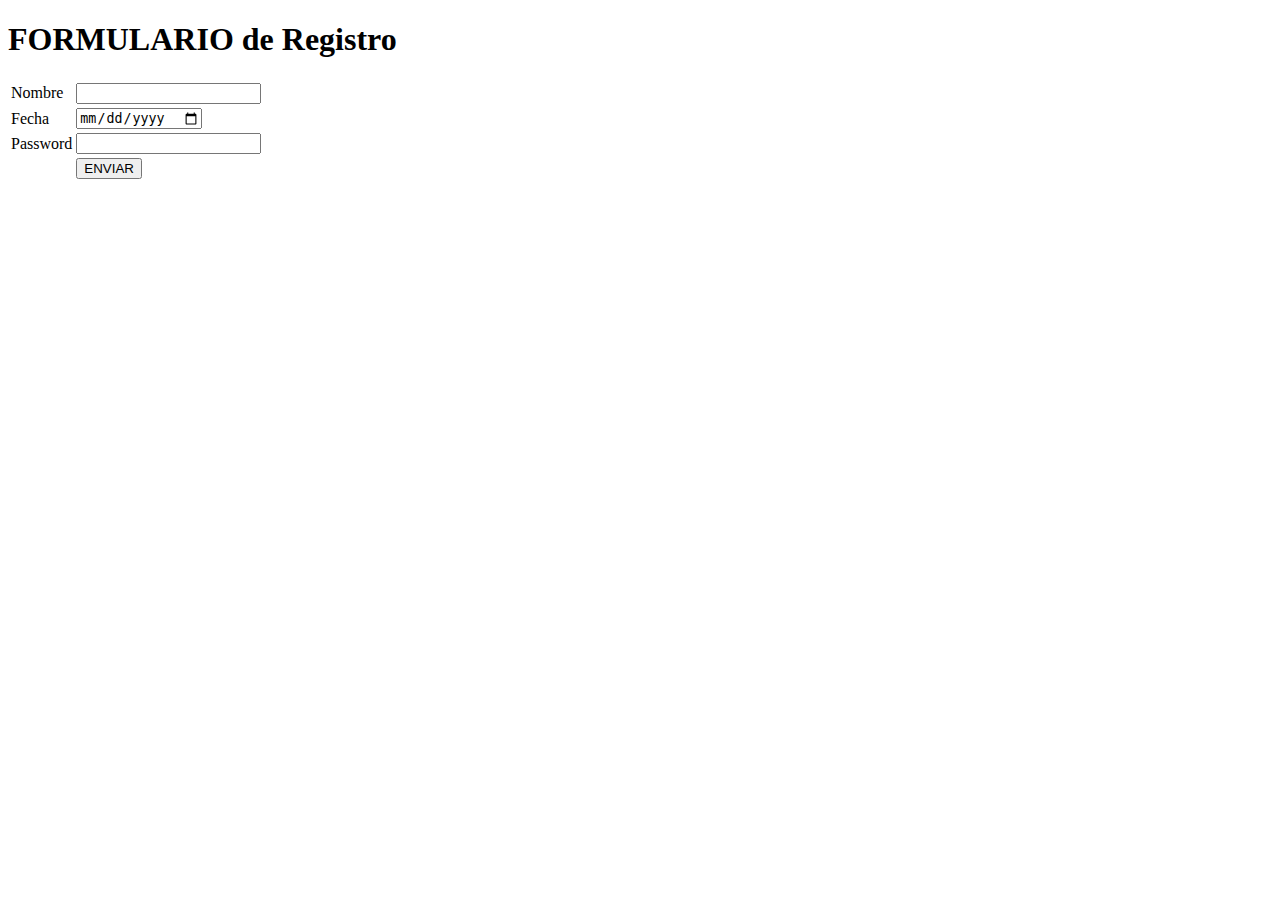
<file: registro.html>
<!DOCTYPE html>
<html lang="es">
<head>
    <meta charset="UTF-8">
    <meta name="viewport" content="width=device-width, initial-scale=1.0">
    <title>REGISTRO</title>
</head>
<body>
    <h1>FORMULARIO de Registro</h1>
    <table>
    <tr>
        <td><label for="txtNombre">Nombre</label></td>
        <td><input type="text" name="txtNombre" id="txtNombre"></td>
    </tr>
    <tr>

        <td><label for="txtFecha">Fecha</label></td>
        <td><input type="date" name="txtFecha" id="txtFecha"></td>
    </tr>
    <tr>

        <td><label for="txtPassword">Password</label></td>
        <td><input type="password" name="txtPassword" id="txtPassword"></td>
    </tr>
    <td></td>
    <td><input type="submit" value="ENVIAR"></td>
    </table>
</body>
</html>
</file>
<file: estilos/index.css>
*{
    margin: 0px;
    padding: 0px;

}
body{
    background: url(../img/fondo2.jpg);
}
.tp{
    padding: 10px;
    text-align: justify;
    margin-bottom: 10px;
    line-height: 15px;
}
.html{
    padding: 10px;
    text-align: justify;
    margin-bottom: 10px;
    line-height: 15px; 
    ;
}
h1{
    padding: 10px;
    text-align: justify;
    margin-bottom: 10px;
    line-height: 15px; 
}
h2{
    padding: 10px;
    text-align: justify;
    margin-bottom: 10px;
    line-height: 15px;
}
h3{
    padding: 10px;
    text-align: justify;
    margin-bottom: 10px;
    line-height: 15px;

}
</file>
<file: estilos/contacto.css>
*{
    margin: 0;
    padding: 0;
 }
 #contacto{
   
    font-size: 30px;
    position: relative;
    bottom: 57px; 
 }
 
 span{
    color: #438bc7;
 }
 body{
    background: url(../img/fondomadrid.jpg);
    background-attachment: fixed;
    background-repeat: no-repeat;
    background-size: cover;
}
.formulario2{
    width: 450px;
    height: 660px;
    padding: 30px;
    position: relative;
    left: 500px;
    top: 10px;
    border: 1px solid rgba(255, 255, 255, 0.1);
    background:rgba(255, 255, 255, 0.1);
    border-radius: 5px;
}

.formulario2 form input,label{
    margin: 30px 0px;
    position: relative;
    top: 90px;   
}

.formulario2 form{
    position: relative;
    left: 80px;
}

#submit{
    color: white;
    width: 300px;
    height: 39px;
    background-color: #438bc7;
    border: 1px solid #438bc7;
}
.Usuario,.Direccion,.Email,.Area{
    color:aqua;
}

#txtUsuario{
    color: #438bc7;
    width: 300px;
    height: 25px;
    background: rgba(28,27,23);
    border-bottom: 3px solid #438bc7;

}

#txtDireccion{
    width: 300px;
    height: 25px;
    background: rgba(28,27,23);
    border-bottom: 3px solid #438bc7;
    position: relative;
    top: 110px;

}
#txtEmail{
    width: 300px;
    height: 25px;
    background: rgba(28,27,23);
    border-bottom: 3px solid #438bc7;
    position: relative;
    top: 110px;

}

#txtArea{
    width: 300px;
    height: 35px;
    background: rgba(28,27,23);
    border-bottom: 3px solid #438bc7; 
    position: relative;
    top: 140px;
   
}



.Title{
    position: relative;
    left: 725px;
    top: 160px;   
 }
</file>
<file: estilos/contacto02.css>
*{
    margin: 0;
    padding: 0;
}

body{
    background: url(../img/fondobqz.jpg);
    background-attachment: fixed;
    background-size: cover;
}
.formulario{
    width: 320px;
    height: 400px;
    border-radius: 20px;
    position: relative;
    left: 650px;
    padding: 20px;
    top: 150px;
    background: rgba(255,255,255,0.1);
    border-radius: 5px;
    backdrop-filter: blur(1px);
   
}

.formulario form input{
    margin: 10px 0px;
}
.txtArea{
    
width: 300px;
height: 150px;
}

#submit{
    color: antiquewhite;
    background-color: #3306d7;
    padding: 9px;
    border-radius: 10px;
    border: 1px solid #80BFFF;
    position: relative;
    left: 1px;
    width: 95px;
}
.formulario h1{
    color: #80BFFF;
    font-family: 'Arial Black';
}
</file>
<file: estilos/contenedores.css>
*{
    margin: 0px;
    padding: 0px;

}
#cabecera{
    width: 1400px;
    height: 150px;
    margin: 0px auto;
}
.logo{
    float: left;
}
.logo img{
    width: 150px;
    height: 150px;
}
.titulo{
    display: flex;
    width: 950px;
    height: 150px;
    
    float: left;
    text-align: center;
  
}
.redes{
    float: right;
}

#principal{
    width: 1000px;
    height: 500px;
    background-color: green;
    margin: 0px auto ;
}
.contenido1{
    float: left;
    width: 34%;
    height: 500px;
    background-color: red;
}
.contenido2{
    float:left;
    width: 33%;
    height: 500px;
    background-color: yellow;
}
.contenido3{
    float:right;
    width: 33%;
    height: 500px;
    background-color:blue;
}
</file>
<file: estilos/Datos.css>
*{
    margin: 0px;
    padding: 0px;

}
body{
    color:#444444;
}
h2{
    text-align: center;
}
table{
     background-color:#dfdfdf;
    text-align: center;

    width: 90%;
    margin:0px auto 0px auto ;
    padding: 15px 10px 15px 10px;
    margin-bottom: 10px;
    line-height: 15px;}
.GA{
    background-color: orange;
}
td span{
    color: red;
}
.Dg{
    background-color: aqua;
}
.HM{
   background-color: mediumseagreen; 
}
.HTML{
background-color: orange;
}
.OG{
    background-color: blue;

}
.AG{
    background-color: yellow;
}
.CE{
    background-color: green;
}
.DW{
    background-color: orange;
}
.Comu{
    background-color: goldenrod ;
}

.Ud {
    
    padding: 20px;
    text-align: justify;
    margin-bottom: 20px;
    line-height: 25px;
   }
.Programa{
    padding: 20px;

text-align: justify;
    margin-bottom: 20px;
    line-height: 25px;
   }
   .Futbol{
    color:red;
  
   }
   p{
    
    text-align: justify;
    margin-bottom: 20px;
    line-height: 25px;
}
.pde{
    text-align: justify;
    margin-bottom: 20px;
    line-height: 25px;
}
.valores{
    padding: 20px;
    text-align: justify;
    margin-bottom: 20px;
    line-height: 25px;
    
}
.dp{
    padding: 20px;
    text-align: justify;
    margin-bottom: 20px;
    line-height: 25px;
}
.ap{
    padding: 20px;
    text-align: justify;
    margin-bottom: 20px;
    line-height: 25px;
}
.rd{
    padding: 20px;
    text-align: justify;
    margin-bottom: 20px;
    line-height: 25px;
}
.datosp{
    text-align: center;
    
    margin-bottom: 35px;
    line-height: 45px;
}
.foto{
    width: 200px;
    
    padding: 5px;
    text-align: center;
    
}
body{
    background-image: url(../img/fondo2.jpg);
}
</file>
<file: estilos/inscripcion.css>
body {
    font-family: Arial, sans-serif;
    margin: 50px;
    padding: 0;
    background: url(../img/paisaje3.webp);
    color: #333; 
}
@media (max-width: 768px) {
        .contenedor {
        padding: 10px;
    }

    .campo-nombre,
    .campo-edad-pais,
    .Contraseña {
        flex-direction: column;
        align-items: flex-start;
    }
    .campo-nombre label,
    .campo-edad-pais label,
    .Contraseña label {
        margin-right: 0;
        margin-bottom: 5px;
    }

    .apellido-label,
    .repetir-label {
        margin-left: 0;
        margin-top: 10px;
    }

    .documento fieldset,
    .sexo fieldset {
        max-width: none;
        }
}
h1 {
    text-align: center;
    margin-top: 30px;
}
.contenedor {
    max-width: 900px;
    margin: 0 auto;
    padding: 20px;
    background-color: yellow;
}
  /* Campos de nombre y apellidos */
.nombre {
    display: flex;
    align-items: center;
    flex-wrap: wrap;
}
.usuario label{
    margin-right: 70px;
}
  /* Campo de correo electrónico */
  .correo {
    margin-top: 10px;
} 
.correo label {
    margin-right: 90px;
}
  
  /* Contraseña */
.contraseña {
    display: flex;
    align-items: center;
    flex-wrap: wrap;
    margin-top: 10px;
}
.contraseña label {
    margin-right: 45px;
}
  
.repetir-label {
    margin-left: 110px;
}
.repetir-input {
    margin-left: 10px;
}
.campo-nombre label {
    margin-right: 70px;
}
.apellido-label {
    margin-left: 110px;
}
  /* Campos de edad y país */
.edad-pais {
    display: flex;
    align-items: center;
    flex-wrap: wrap;
    margin-top: 10px;
}
.edad {
    display: flex;
    align-items: center;
    margin-right: 110px;
}
.edad label {
    margin-right: 90px;
}
.pais {
    display: flex;
    align-items: center;
}
  
.pais label {
    margin-right: 100px;
}
  
  /* Documento de identidad */
.documento fieldset {
    text-align: left;
    background-color: #f4f1ed;
    color: firebrick;
    border-color: darkgoldenrod;
    border: 9px groove (internal value);
    border-radius: 7px;
    width: 100%;
    max-width: 150px;
    margin-top: 10px;
}
  /* Sexo */
.sexo fieldset {
    text-align: left;
    background-color: #f4f1ed;
    color: firebrick;
    border-color: darkgoldenrod;
    border: 9px groove (internal value);
    border-radius: 7px;
    width: 100%;
    max-width: 100px;
    margin-top: 10px;
}
.chek {
    text-align: center;
}
  
  /* Botones */
.botones {
    display: flex;
    justify-content: center;
    margin-top: 20px;
}
.botones button {
    padding: 10px 20px;
    background-color:goldenrod;
    color: white;
    border: none;
    border-radius: 4px;
    cursor: pointer;
    margin: 0 10px;
}
.botones button:hover {
    background-color: #45a049;
}
.opciones {
    display: flex; /* Mostrar elementos en línea */
    gap: 20px; /* Separación entre elementos */
}
.sexo,
.documento,
.num,
.chek {
    flex: 1; /* Permitir que los elementos crezcan según el espacio disponible */
}
</file>
<file: estilos/login.css>
*{
    margin: 0;
    padding: 0;
 }
 
 body{
    background: url(../img/paisaje4.jpg);
    background-attachment: fixed;
    background-repeat: no-repeat;
    background-size: cover;
 }
 
 .formulario1{
    width: 305px;
    height: 250px;
    padding: 10px;
    position: relative;
    left: 650px;
    top: 120px;
    border: 1px solid rgba(255, 255, 255, 0.1);
    background:rgba(255, 255, 255, 0.1);
    border-radius: 5px;
 }
 
 .formulario1 form input{
    margin: 20px 0px;
 }
 
 #submit{
    color: white;
    width: 300px;
    height: 39px;
    background-color: #438bc7;
    border: 1px solid #438bc7;
 }
 hr{
    position: relative;
    left: 120px;
 }
 
 #txtUsuario{
    color: #438bc7;
    width: 300px;
    height: 25px;
    background: rgba(28,27,23);
    border-bottom: 3px solid #438bc7;
 }
 .usuario,.password{
    color: blue;

 }
 
 #txtPassword{
    width: 300px;
    height: 25px;
    background: rgba(28,27,23);
    border-bottom: 3px solid #438bc7;
 }
 
 #LOGIN{
   
    font-size: 50px;
    position: relative;
    bottom: 57px; 
 }
 
 span{
    color: #438bc7;
 }
 
 .Title{
    position: relative;
    left: 725px;
    top: 160px;   
 }
</file>
<file: estilos/maquetacion.css>
header {
    
    width: 950px;
    height: 170px;
    margin: 0 auto;
}
.Titulo{
    position: relative;
    left: 240px;
    bottom: 120px;
    font-size: 50px;
    font-family: 'Times New Roman', Times, serif;
    color: gold;
}
.logo{
    width: 20%;
    height: auto;
    margin-left: 18px;
    margin-top: 7px;
}

nav {

    background-color:  #7CC72C;
    width: 950px;
    height: 40px;
    margin: 0 auto; 
    display: flex;
    flex-flow: row wrap;
    align-items: center;
    justify-content: center;
}
a{
    text-decoration:none;
    color: blue;
}

a:hover{
    color: rgb(0, 130, 76);
}
li{
    list-style: none;
    margin: 13px;
}

main {
    width: 950px;
    height: 500px;
    margin: 0 auto;
}

section {
   
    width: 550px;
    height: 461px;
    float: left;
    margin-left: 20px;
    margin-top: 20px;
}
h2{
   color: orange;
    margin-bottom: 30px;

}
aside h3{
    color: #F49539;
    border-bottom:1px solid  #F49539;
    margin-bottom: 5px;
}
.moto{
    width: 50%;
   margin-left: 190px;
   margin-top: 20px;
}

aside p{

    border-bottom: dotted;
    text-align: justify;
}




aside {
    background-color:#ACCA8C;
    width: 313px;
    height: 461px;
    float: left;
    margin-left: 20px;
    margin-top: 20px;
}
footer{
    width: 950px;
    height:60px ;
    background-color: #666666;
    margin: 0px auto;
}
h5{
    font-size: 18px;
    position: relative;
    left: 650px;
    top: 15px;
}
</file>
